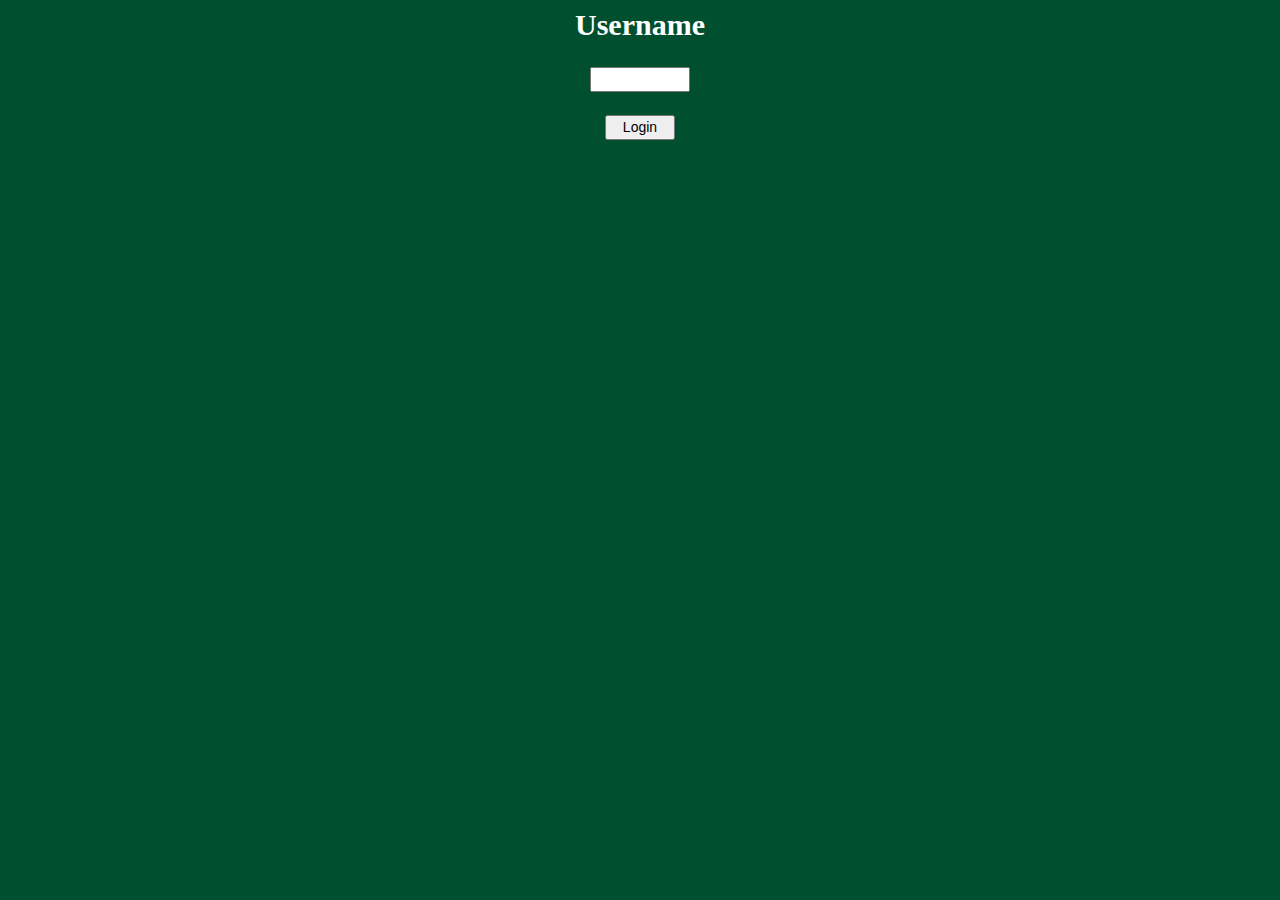
<file: index.html>
<html>
    <head>
        <script type="text/javascript" src="scripts.js"></script>
        <link rel = "stylesheet"
   type = "text/css"
   href = "styles.css" />
        <title>Lightweight Offline Map Annotation Tool</title>
        <h2>Username</h2>
    </head>
    
    <body>
        <input id="login-form" type="text" name="username" value="" style="width:100px;height:25px;font-size: 14px">
        <br>
        <br>
        <button formtarget="_self" name="myButton" type="button" value="login" onclick="loginFunction();" class="buttonStyle">Login</button>

    </body>
</html>
</file>
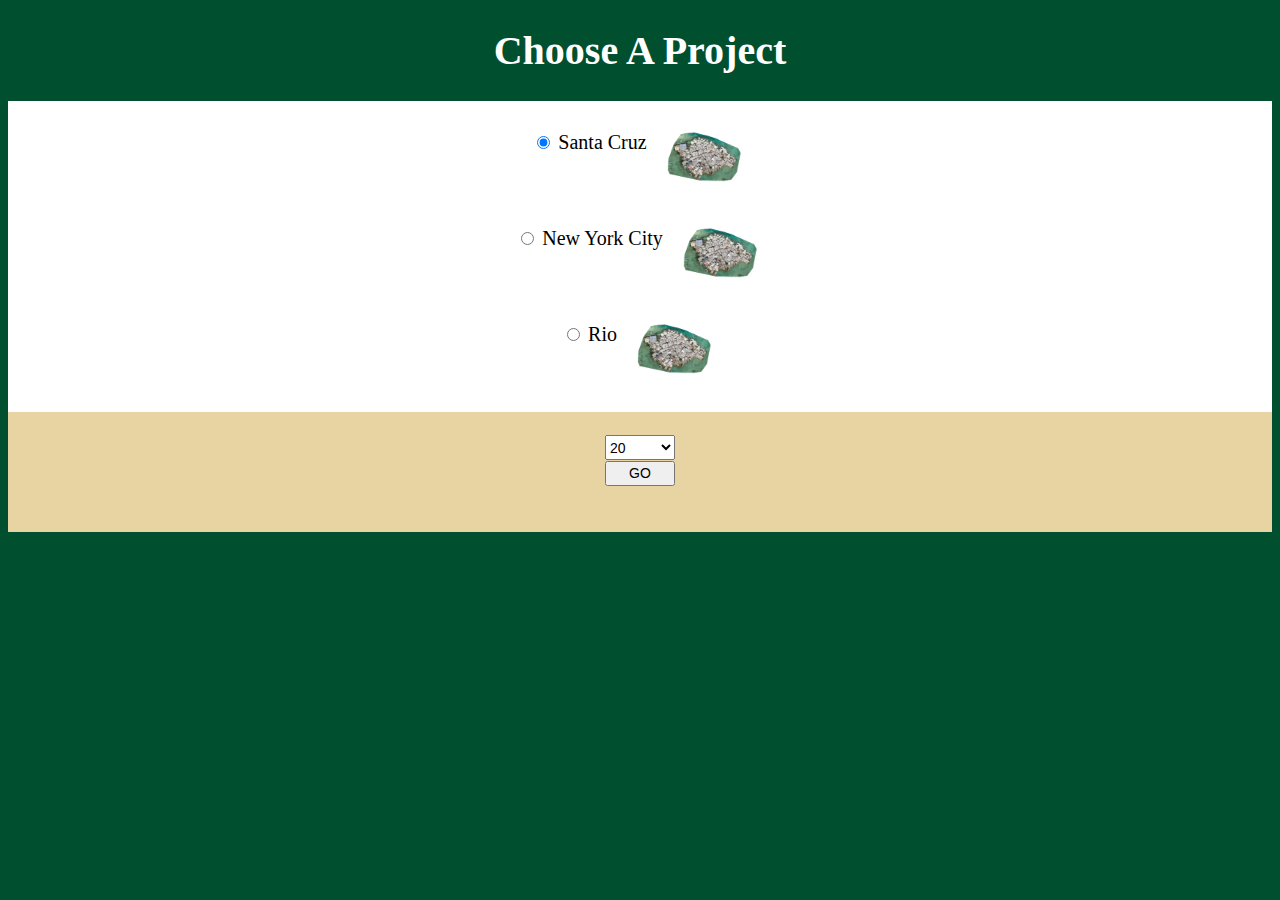
<file: projectSelection.html>
<!DOCTYPE html>
<html>
    <head>
        <script type="text/javascript" src="scripts.js"></script>
        <link rel = "stylesheet"
   type = "text/css"
   href = "styles.css" />
        <title>Lightweight Offline Map Annotation Tool</title>
        
        <h1>Choose A Project</h1>
    </head>
    
    <body>
        <div class="radioButtons">
        <input type="radio" name="address" id="select-form" value="santaCruz" checked> Santa Cruz <img src="thumbnail.png" alt="Thumbnail" height="96" width="96" align="middle"><br>
        <input type="radio" name="address"  id="select-form" value="nyc"> New York City <img src="thumbnail.png" alt="Thumbnail" height="96" width="96" align="middle"><br>
        <input type="radio" name="address" id="select-form" value="rio"> Rio <img src="thumbnail.png" alt="Thumbnail" height="96" width="96" align="middle"><br>
        <br>
        </div>
        <div class="scaleSelector">
            <br>
        <select id="level-form" class="buttonStyle">
            <option value="20" selected>20</option>
            <option value="19">19</option>
            <option value="18">18</option>
            <option value="17">17</option>
            <option value="16">16</option>
            <option value="15">15</option>
            <option value="14">14</option>
            <option value="13">13</option>
            <option value="12">12</option>
            <option value="11">11</option>
            <option value="10">10</option>
            <option value="9">9</option>
            <option value="8">8</option>
            <option value="7">7</option>
            <option value="6">6</option>
            <option value="5">5</option>
            <option value="4">4</option>
            <option value="3">3</option>
            <option value="2">2</option>
            <option value="1">1</option>
        </select>
        <br>
        <button formtarget="_self" name="myButton" type="button" value="goToPage" onclick="getStartedFunction();" class="buttonStyle">GO</button>
        <br>
        <br>
        <br>
        </div>
        
    </body>
</html>
</file>
<file: styles.css>
body {
    background-color: #005030;
    text-align: center;
    font-family: verdana;
    font-size: 20px;
}

h1 {
    color: #FFFFFF;
}

h2 {
    color: #FFFFFF;
}

.radioButtons {
    background-color:#ffffff;
}

.scaleSelector {
    background-color:#e8d4a3;
}

.buttonStyle {
    width:70px;
    height:25px;
    font-size: 14px;
}
</file>
